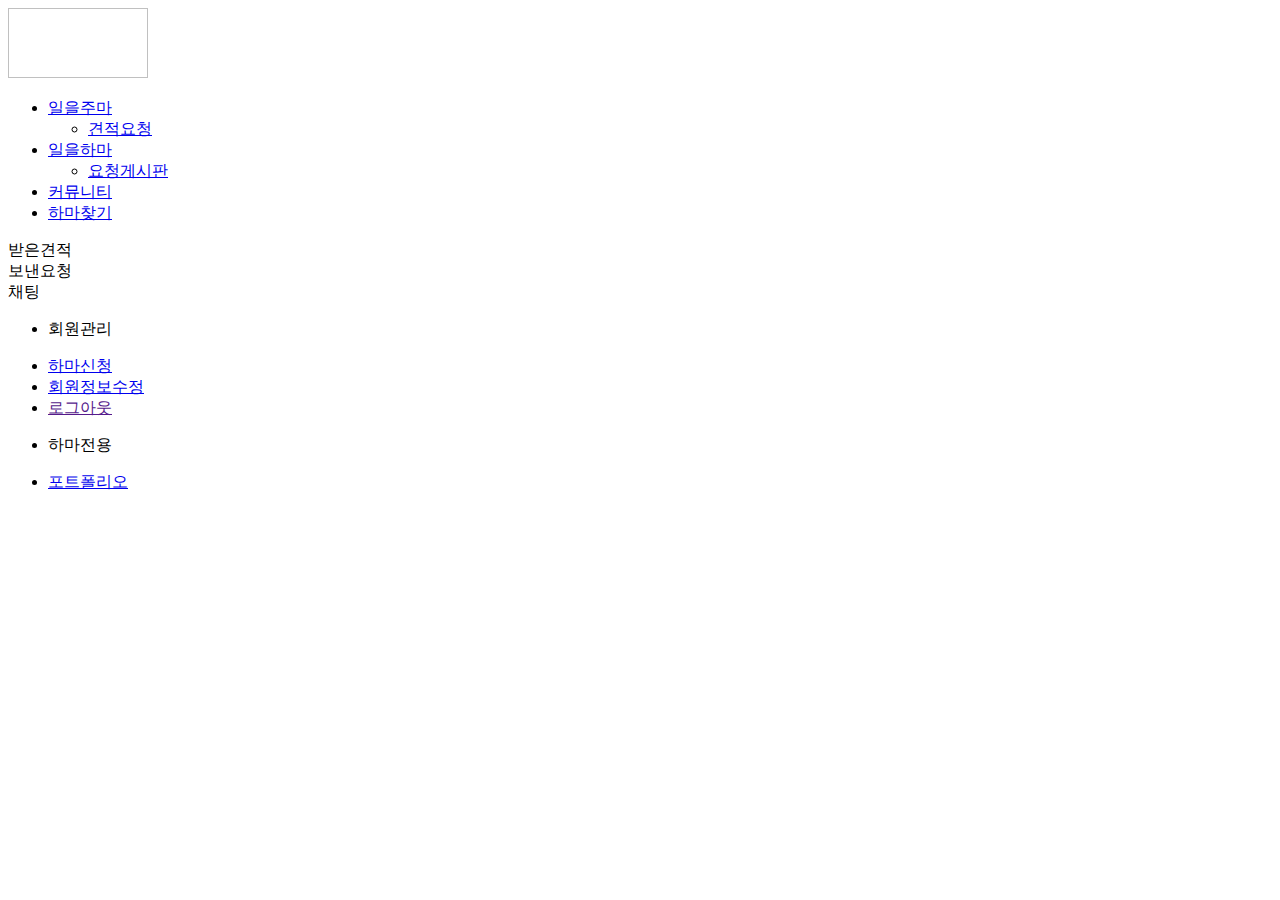
<file: src/main/resources/templates/fragments/afterHeader.html>
<!DOCTYPE html>
<html xmlns:th="http://www.thymeleaf.org">

<div th:fragment="afterHeader">
  <body>
  <div class="header">
    <div class="headers">
      <div class="logo_loggo">

        <!-- logo / 로고 -->
        <div class="logo">
          <img th:src="@{/img/로고.png}" width="140px" height="70px"></div>
      </div>

      <!-- 로고 옆 gnb 커뮤니티,채팅 등등 -->
      <div class="gnb">
        <ul class="menu">
          <!-- 일을주마 -->
          <li>
            <a href="#">일을주마</a>
            <ul class="depth_1">
              <li><a href="#">견적요청</a></li>
            </ul>
          </li>
          <!-- 일을하마 -->
          <li>
            <a href="#">일을하마</a>
            <ul class="depth_1">
              <li><a href="#">요청게시판</a></li>
            </ul>
          </li>
          <!-- 커뮤니티 -->
          <li>
            <a href="#">커뮤니티</a>
          </li>
          <!-- 하마찾기 -->
          <li>
            <a href="#">하마찾기</a>
          </li>
        </ul>
      </div>

      <!-- 로그인,회원가입  -->
      <div class="login_signup">
        <div></div>
        <div class="login">받은견적</div>
        <div class="login">보낸요청</div>
        <div class="login">채팅</div>
        <div class="login2"style="cursor: pointer;">
          <li>
            <a href="#"><i class="fa-solid fa-user"></i></i></a>
            <ul class="depth_1">
              <li><p>회원관리</p></li>
              <li><a href="#">하마신청</a></li>
              <li><a href="#">회원정보수정</a></li>
              <li><a href="" th:href="@{/logout}">로그아웃</a></li>
              <li><p>하마전용</p></li>
              <li><a href="#">포트폴리오</a></li>
            </ul>
          </li></div>

      </div>
    </div>
  </div>
  </body>
</html>
</file>
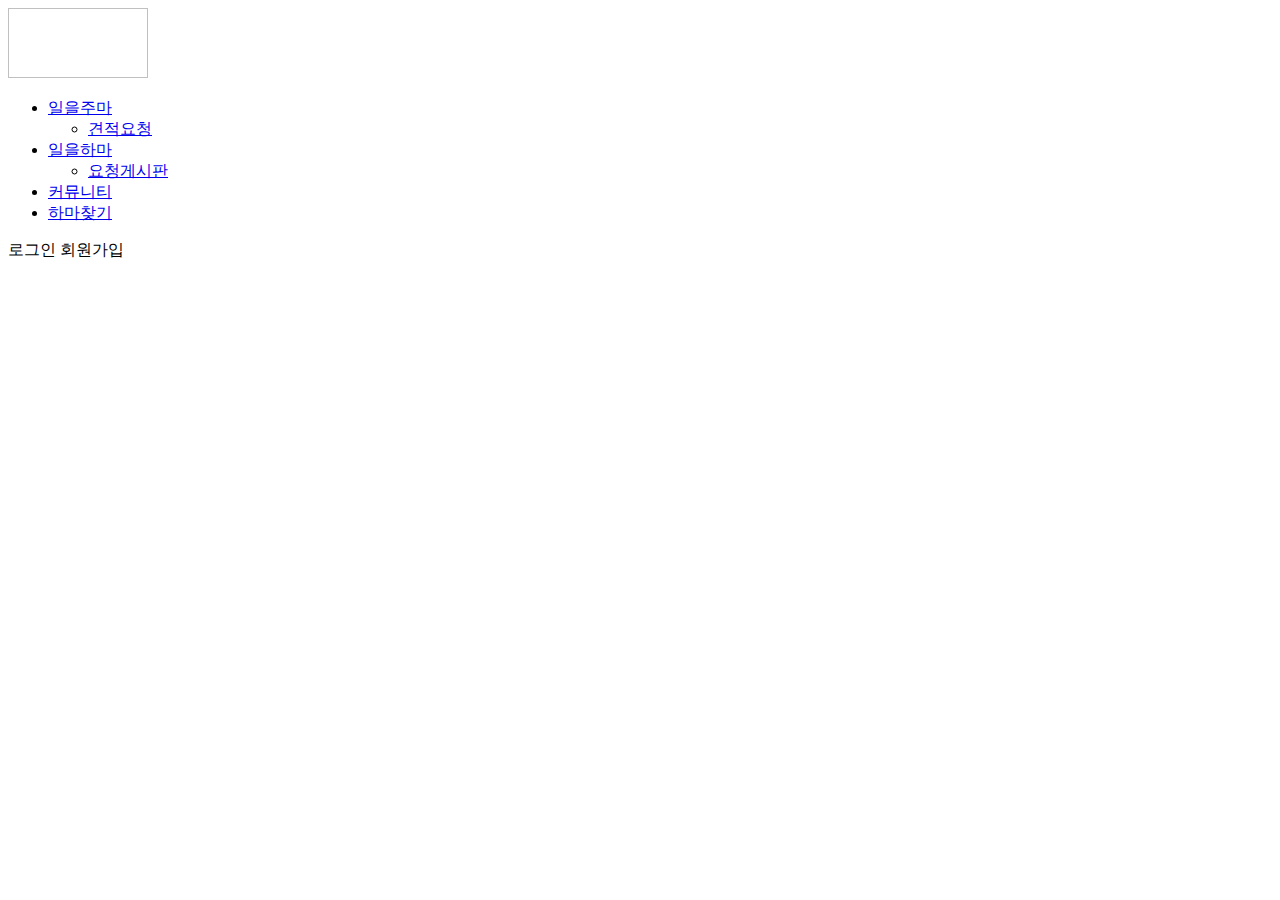
<file: src/main/resources/templates/fragments/beforeHeader.html>
<!DOCTYPE html>
<html xmlns:th="http://www.thymeleaf.org">

<div th:fragment="beforeHeader">
  <body>
  <div class="header">
    <div class="headers">
      <div class="logo_loggo">

        <!-- logo / 로고 -->
        <div class="logo"
             style="cursor: pointer;"><img th:src="@{/img/로고.png}" width="140px" height="70px" /></div>
      </div>

      <!-- 로고 옆 gnb 커뮤니티,채팅 등등 -->
      <div class="gnb">
        <ul class="menu">
          <!-- 일을주마 -->
          <li>
            <a href="#">일을주마</a>
            <ul class="depth_1">
              <li><a href="#">견적요청</a></li>
            </ul>
          </li>
          <!-- 일을하마 -->
          <li>
            <a href="#">일을하마</a>
            <ul class="depth_1">
              <li><a href="#">요청게시판</a></li>
            </ul>
          </li>
          <!-- 커뮤니티 -->
          <li>
            <a href="#">커뮤니티</a>
          </li>
          <!-- 하마찾기 -->
          <li>
            <a href="#">하마찾기</a>
          </li>
        </ul>
      </div>

      <!-- 로그인,회원가입  -->
      <div class="login_signup">
        <a class="login" th:href="@{/login}">로그인</a>
        <a class="login" th:href="@{/signup}">회원가입</a>
        <div class="login2" style="display : none; ">
          <li>
            <a href="#"><i class="fa-solid fa-user"></i></i></a>
            <ul class="depth_1">
              <li><p>회원관리</p></li>
              <li><a href="#">하마신청</a></li>
              <li><a href="#">프로필등록</a></li>
              <li><a href="#">회원정보수정</a></li>
              <li><a href="#">회원탈퇴</a></li>
              <li><p>하마전용</p></li>
              <li><a href="#">포트폴리오</a></li>
            </ul>
          </li></div>

      </div>
    </div>
  </div>
  </body>
</html>
</file>
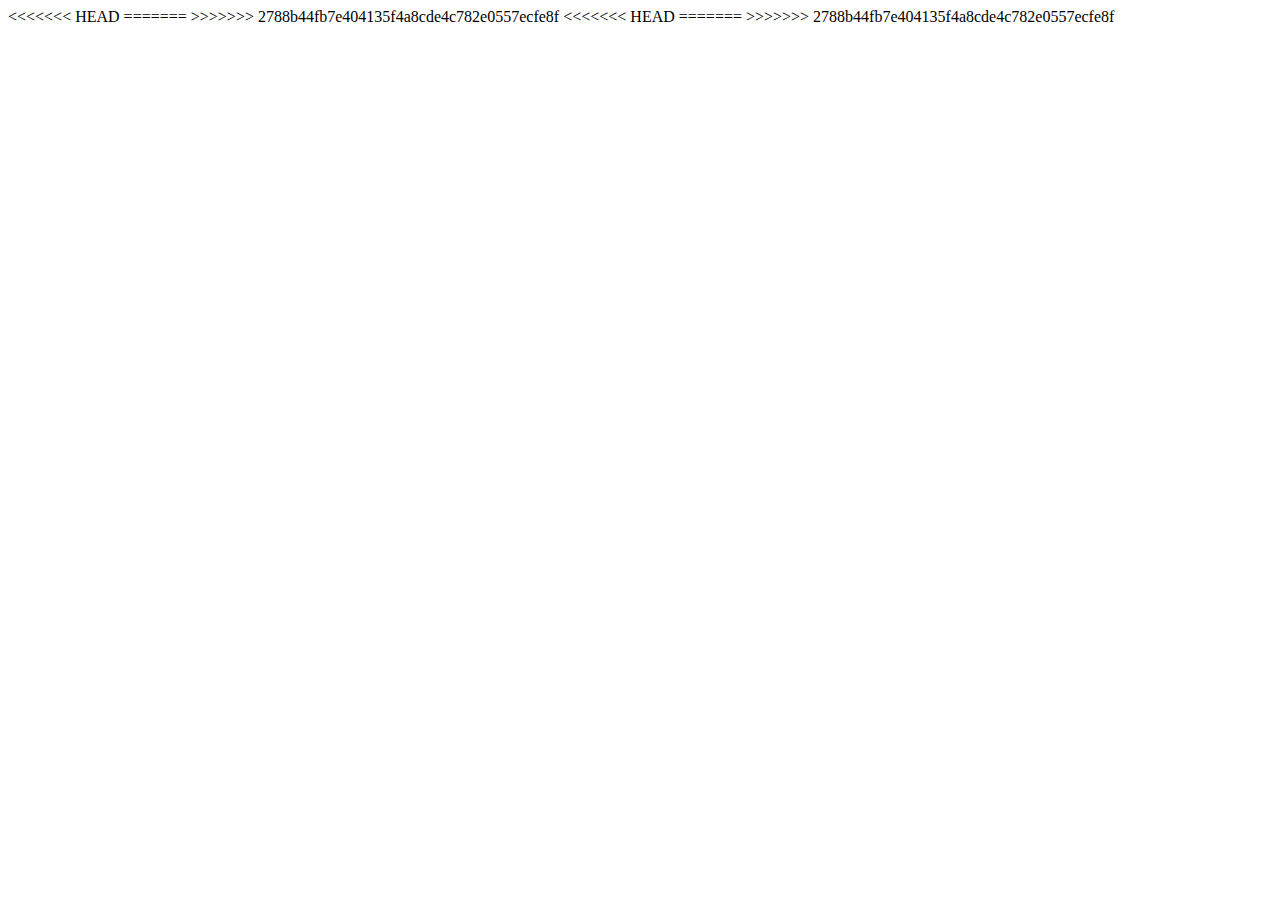
<file: src/main/resources/templates/fragments/config.html>
<html lagn="ko"
      xmlns:th="http://www.thymeleaf.org"
      xmlns:layout="http://www.ultraq.net.nz/thymeleaf/layout">

<th:block th:fragment="configFragment">

  <link rel="stylesheet" th:href="@{/css/Public/header.css}" >
  <link rel="stylesheet" th:href="@{/css/Public/footer.css}" >
  <link rel="stylesheet" th:href="@{/css/Public/footer_font.css}" >
  <link rel="stylesheet" th:href="@{/css/Public/color.css}" >
<<<<<<< HEAD
  <link rel="stylesheet" th:href="@{/css/Public/font.css}">
=======
>>>>>>> 2788b44fb7e404135f4a8cde4c782e0557ecfe8f
<!--  <link rel="stylesheet" th:href="@{/css/Public/common.css}" >-->
<!--  <link rel="stylesheet" th:href="@{/css/Public/font.css}" >-->


  <!-- Content Page의 CSS fragment 삽입 -->
<<<<<<< HEAD
  <th:block layout:fragment="css">

  </th:block>
=======
  <th:block layout:fragment="css"></th:block>
>>>>>>> 2788b44fb7e404135f4a8cde4c782e0557ecfe8f

  <!-- Content Page의 script fragment 삽입 -->
  <th:block layout:fragment="script"></th:block>

</th:block>
</html>
</file>
